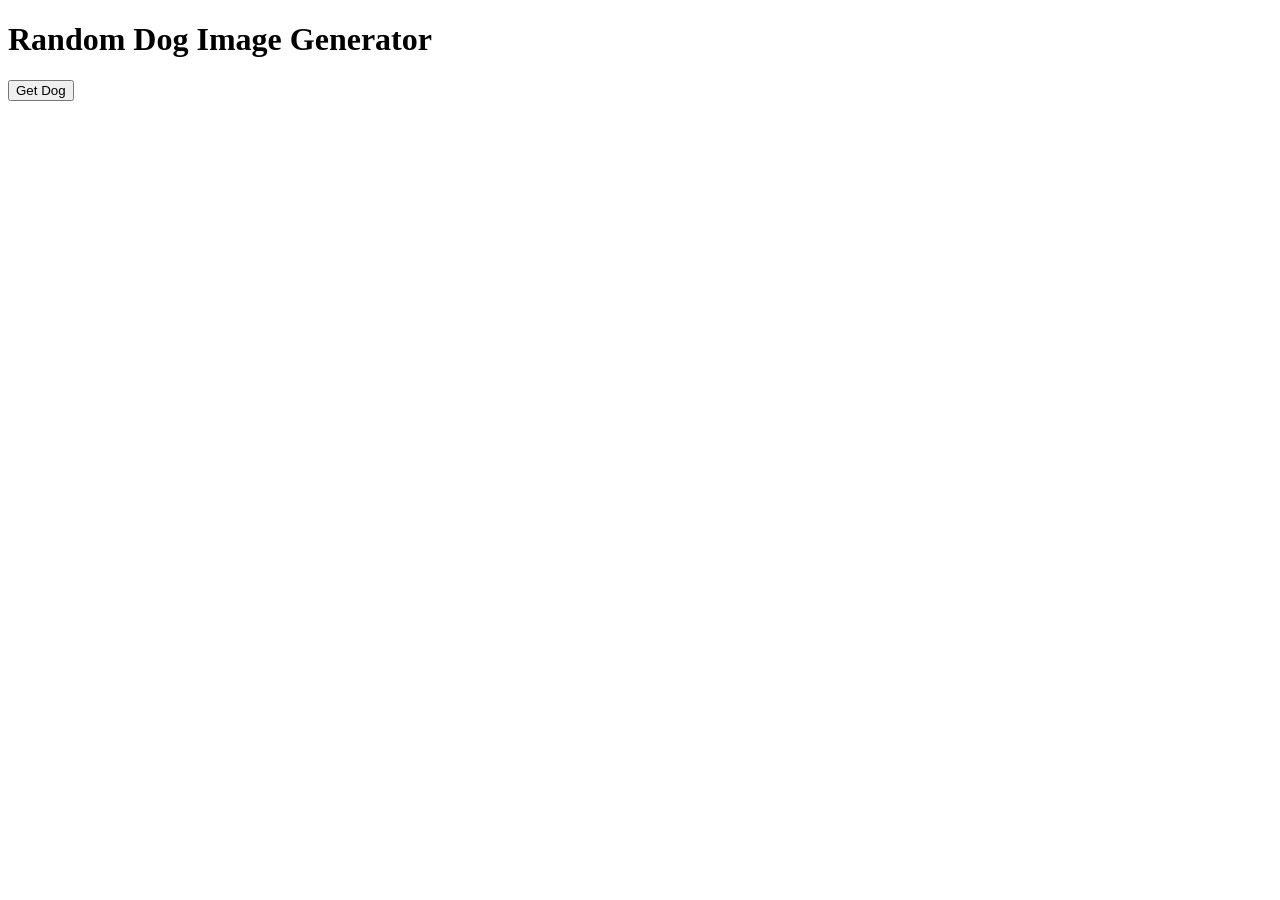
<file: API Calls/Activity/Activity3/index.html>
<!DOCTYPE html>
<html lang="en">
<head>
    <meta charset="UTF-8">
    <meta name="viewport" content="width=device-width, initial-scale=1.0">
    <title>API</title>
</head>
<body>
    <h1>Random Dog Image Generator</h1>
    <button id="btn">Get Dog</button>
    <br><br>
    <img id="dogImg" width="300">

    <script src="app.js"></script>
</body>
</html>
</file>
